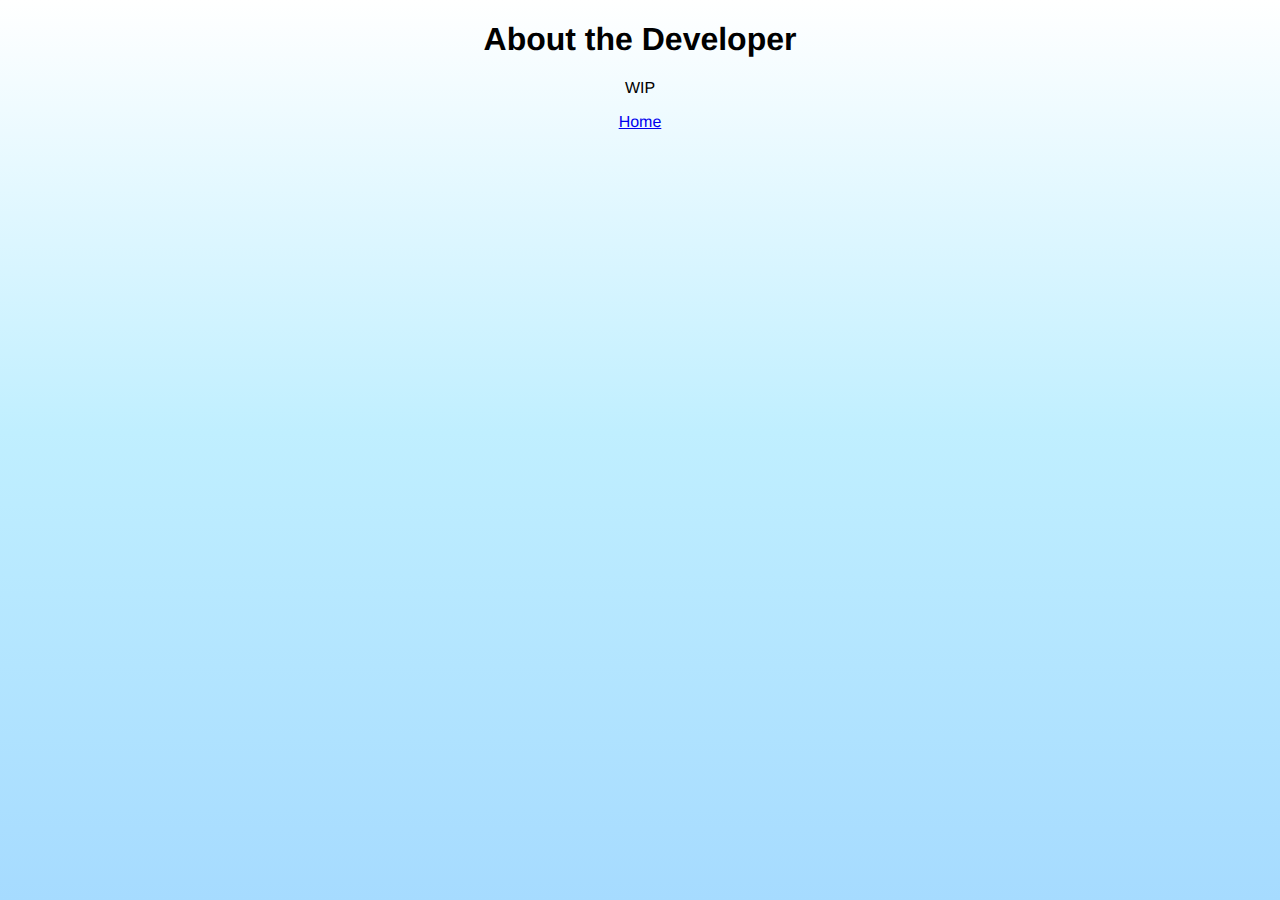
<file: web/about_devs.html>
<!DOCTYPE html>
<html>

    <head>
        <meta charset='utf-8'>
        <meta http-equiv='X-UA-Compatible' content='IE=edge'>
        <title>About the Developer - The Python music player of your nostalgic dreams</title>
        <link rel="stylesheet" href="style.css">
    </head>

    <body>
        <h1 class="center">About the Developer</h1>
        <p class="center">WIP</p>
        <p class="center"><a href="index.html">Home</a></p>

        <script>
            window.onload = function() {
                document.body.style.animation = "none"; // Reset the animation
                document.body.offsetHeight; // Trigger reflow/repaint to restart the animation
                document.body.style.animation = "slideUpFadeIn 1s ease-out"; // Reapply the animation
            }
        </script>
        
    </body>

</html>
</file>
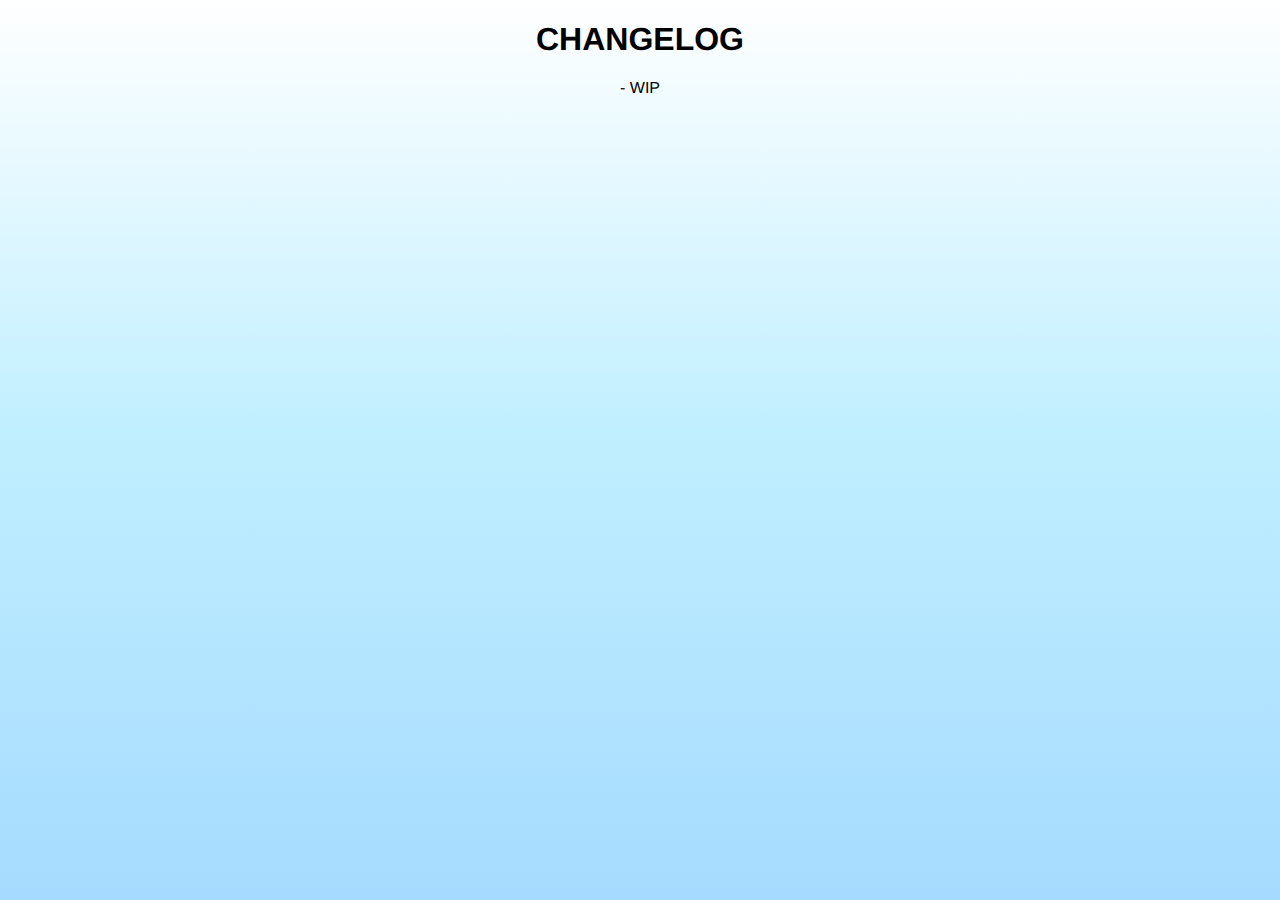
<file: web/changelog.html>
<!DOCTYPE html>
<html>

    <head>
        <meta charset='utf-8'>
        <meta http-equiv='X-UA-Compatible' content='IE=edge'>
        <title>Changelog - PyMuse - The Python music player of your nostalgic dreams</title>
        <link rel="stylesheet" href="style.css">
        <!-- <script src="main.js" defer></script> -->
    </head>

    <body>
        <h1 class="center">CHANGELOG</h1>
        <p class="center">- WIP</p>

        <script>
            window.onload = function() {
                document.body.style.animation = "none"; // Reset the animation
                document.body.offsetHeight; // Trigger reflow/repaint to restart the animation
                document.body.style.animation = "slideUpFadeIn 1s ease-out"; // Reapply the animation
            }
        </script>

    </body>

</html>
</file>
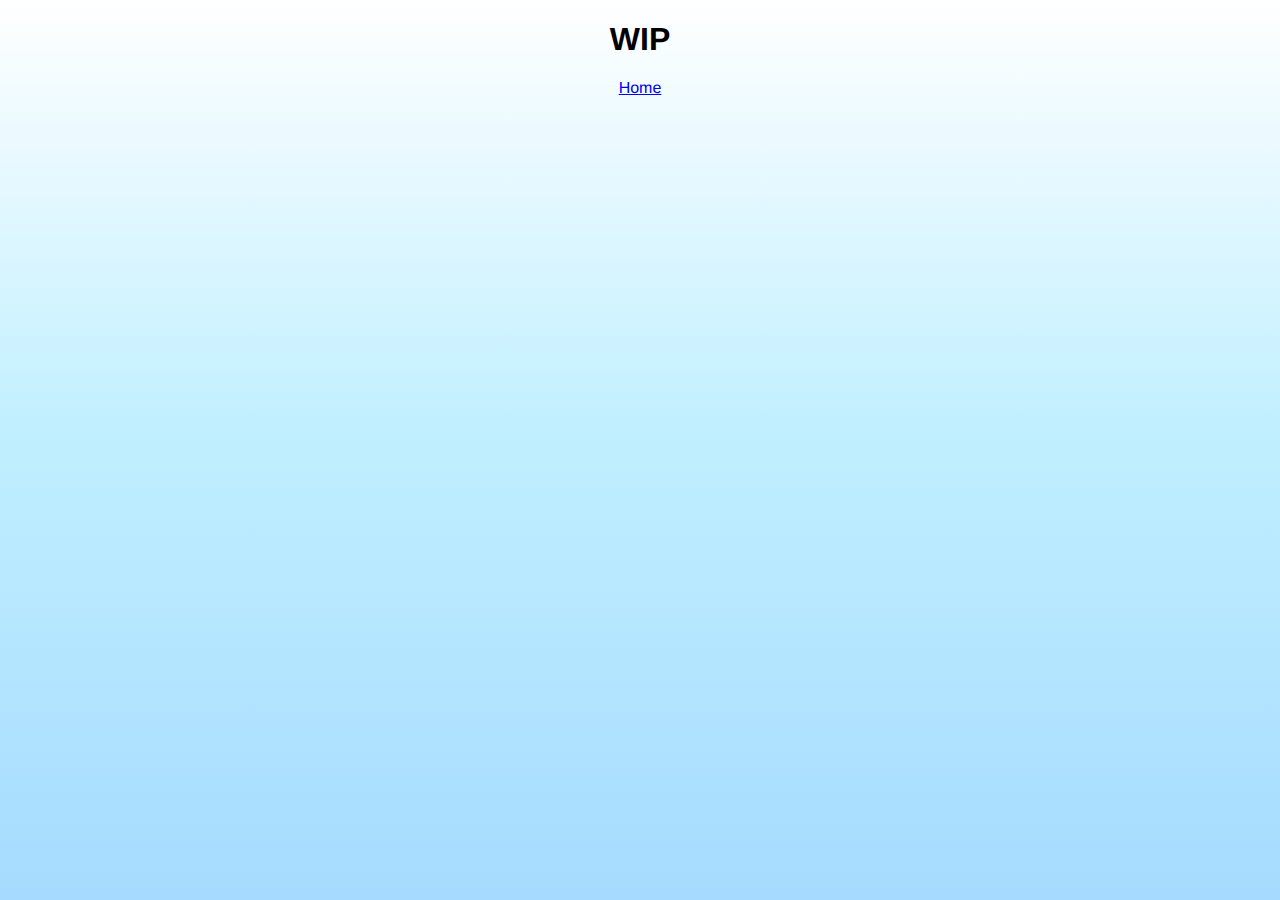
<file: web/doc.html>
<!DOCTYPE html>
<html>

    <head>
        <meta charset='utf-8'>
        <meta http-equiv='X-UA-Compatible' content='IE=edge'>
        <link rel="stylesheet" href="style.css">
        <title>Documentation - The Python music player of your nostalgic dreams</title>
    </head>
    
    <body>
        <h1 class="center">WIP</h1>
        <p class="center"><a href="index.html">Home</a></p>

        <script>
            window.onload = function() {
                document.body.style.animation = "none"; // Reset the animation
                document.body.offsetHeight; // Trigger reflow/repaint to restart the animation
                document.body.style.animation = "slideUpFadeIn 1s ease-out"; // Reapply the animation
            }
        </script>

    </body>

</html>
</file>
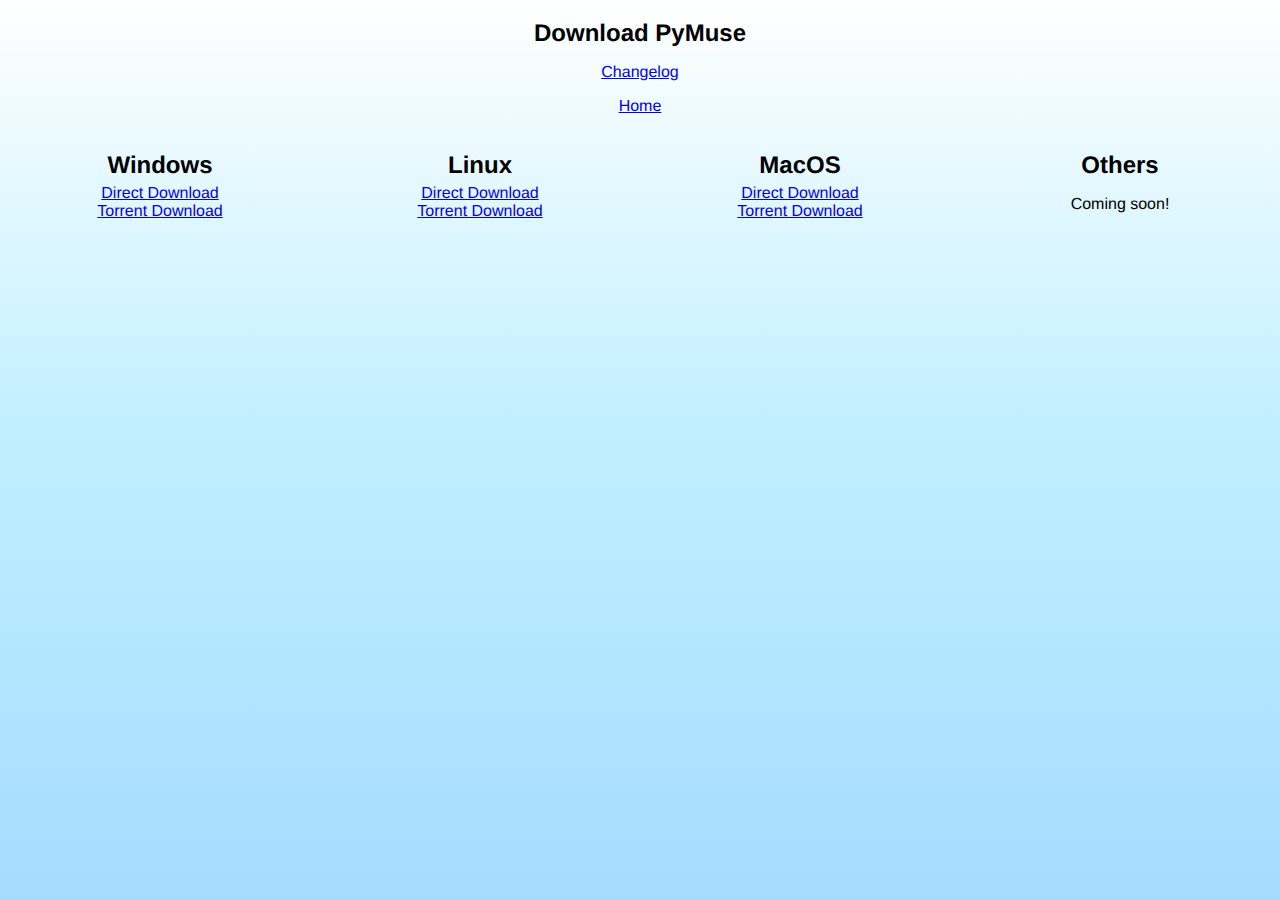
<file: web/download.html>
<!DOCTYPE html>
<html>

    <head>
        <meta charset='utf-8'>
        <meta http-equiv='X-UA-Compatible' content='IE=edge'>
        <title>Download PyMuse - PyMuse - The Python music player of your nostalgic dreams</title>
        <link rel="stylesheet" href="style.css">
        <!-- <script src="main.js" defer></script> -->
    </head>

    <body>
        
        <h2 style="margin-bottom:5px;" class="center">Download PyMuse</h2>
        <p style="text-align:center;"><a id="changelog" href=changelog.html>Changelog</a></p>
        <p style="text-align:center;"><a id="home" href=index.html>Home</a></p>
        <div class=center>
        
              <div style="float: left;width:25%;">
              <h2 style="margin-bottom:5px;">Windows</h2>
                  <a class=center href="lol">Direct Download</a>
                  <a class=center href="lol">Torrent Download</a>
              </div>
              <div style="float: left;width:25%;">
              <h2 style="margin-bottom:5px;">Linux</h2>
                  <a class=center href="lol">Direct Download</a>
                  <a class=center href="lol">Torrent Download</a>
              </div>
              <div style="float: left;width:25%;">
              <h2 style="margin-bottom:5px;">MacOS</h2>
                  <a class=center href="lol">Direct Download</a>
                  <a class=center href="lol">Torrent Download</a>
              </div>
              <div style="float: left;width:25%;">
              <h2 style="margin-bottom:5px;">Others</h2>
                  <p class="center">Coming soon!</p>
              </div>
        </div>

        <script>
            window.onload = function() {
                document.body.style.animation = "none"; // Reset the animation
                document.body.offsetHeight; // Trigger reflow/repaint to restart the animation
                document.body.style.animation = "slideUpFadeIn 1s ease-out"; // Reapply the animation
            }
        </script>

    </body>

</html>
</file>
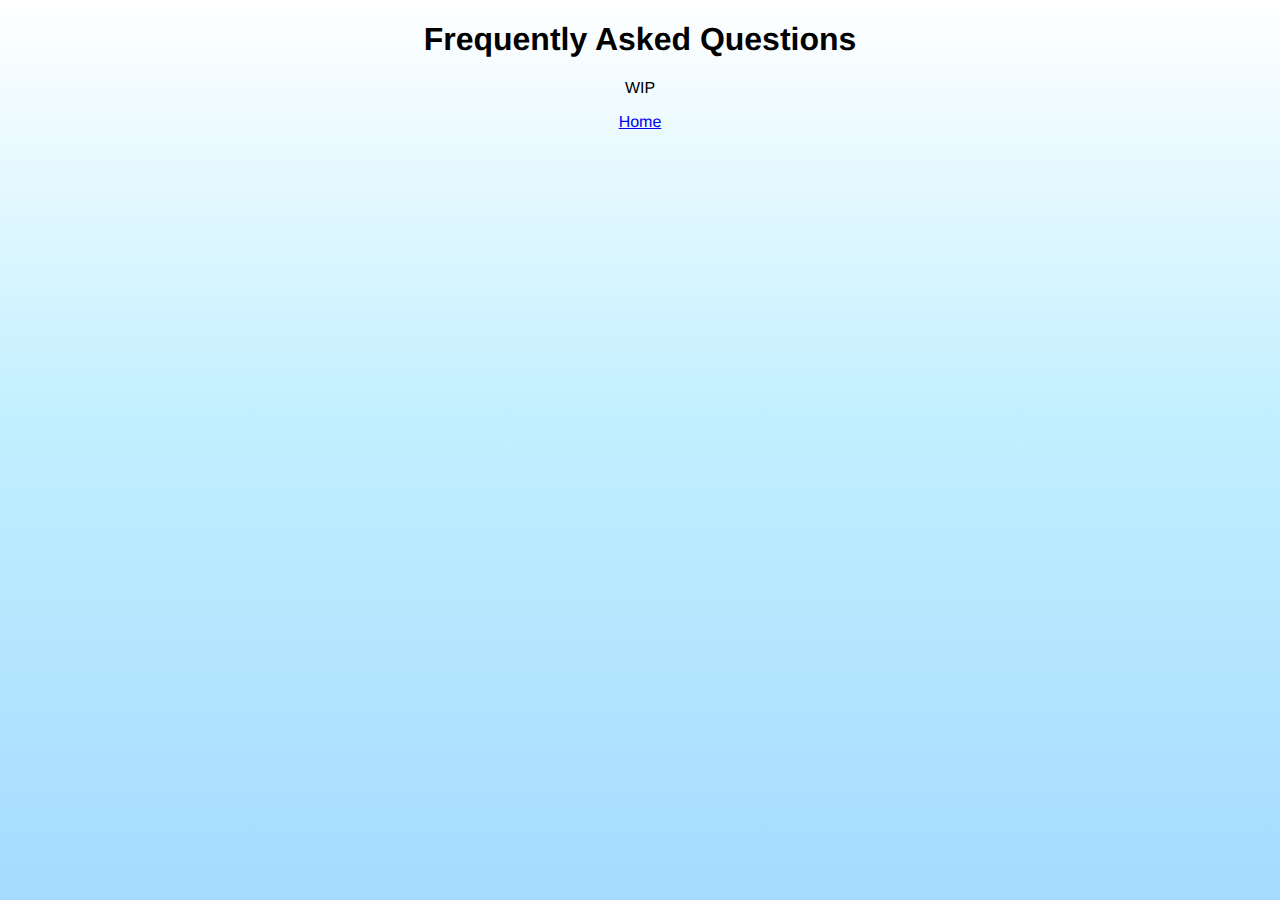
<file: web/faq.html>
<!DOCTYPE html>
<html>

    <head>
        <meta charset='utf-8'>
        <meta http-equiv='X-UA-Compatible' content='IE=edge'>
        <link rel="stylesheet" href="style.css">
        <title>Frequently Asked Questions - The Python music player of your nostalgic dreams</title>
    </head>

    <body>
        <h1 class="center">Frequently Asked Questions</h1>
        <p class="center">WIP</p>

        <p class="center"><a href="index.html">Home</a></p>

        <script>
            window.onload = function() {
                document.body.style.animation = "none"; // Reset the animation
                document.body.offsetHeight; // Trigger reflow/repaint to restart the animation
                document.body.style.animation = "slideUpFadeIn 1s ease-out"; // Reapply the animation
            }
        </script>
        
    </body>

</html>
</file>
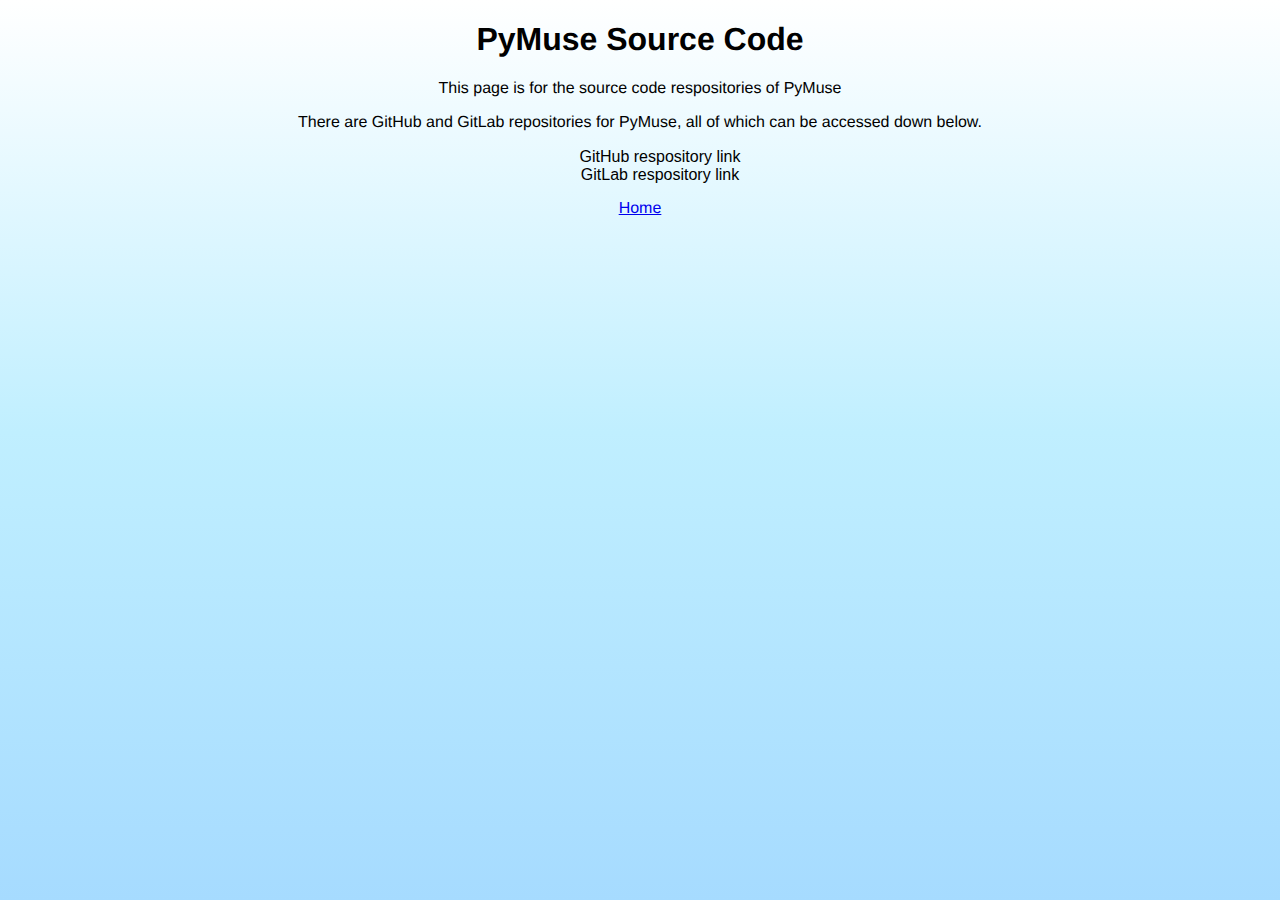
<file: web/src_code.html>
<!DOCTYPE html>
<html>
    <head>
        <meta charset='utf-8'>
        <meta http-equiv='X-UA-Compatible' content='IE=edge'>
        <link rel="stylesheet" href="style.css">
        <title>Source Code - The Python music player of your nostalgic dreams</title>
    </head>

    <body>

        <h1 class="center">PyMuse Source Code</h1>
        <p class="center">This page is for the source code respositories of PyMuse</p>
        <p class="center">There are GitHub and GitLab repositories for PyMuse, all of which can be accessed down below.</p>
    
        <ul class="center">
            <li class="center">
                GitHub respository link
            </li>
            <li class="center">
                GitLab respository link
            </li>
        </ul>
    
        <p class="center"><a href="index.html">Home</a></p>
    
        <script>
            window.onload = function() {
                document.body.style.animation = "none"; // Reset the animation
                document.body.offsetHeight; // Trigger reflow/repaint to restart the animation
                document.body.style.animation = "slideUpFadeIn 1s ease-out"; // Reapply the animation
            }
        </script>
        
    </body>

</html>
</file>
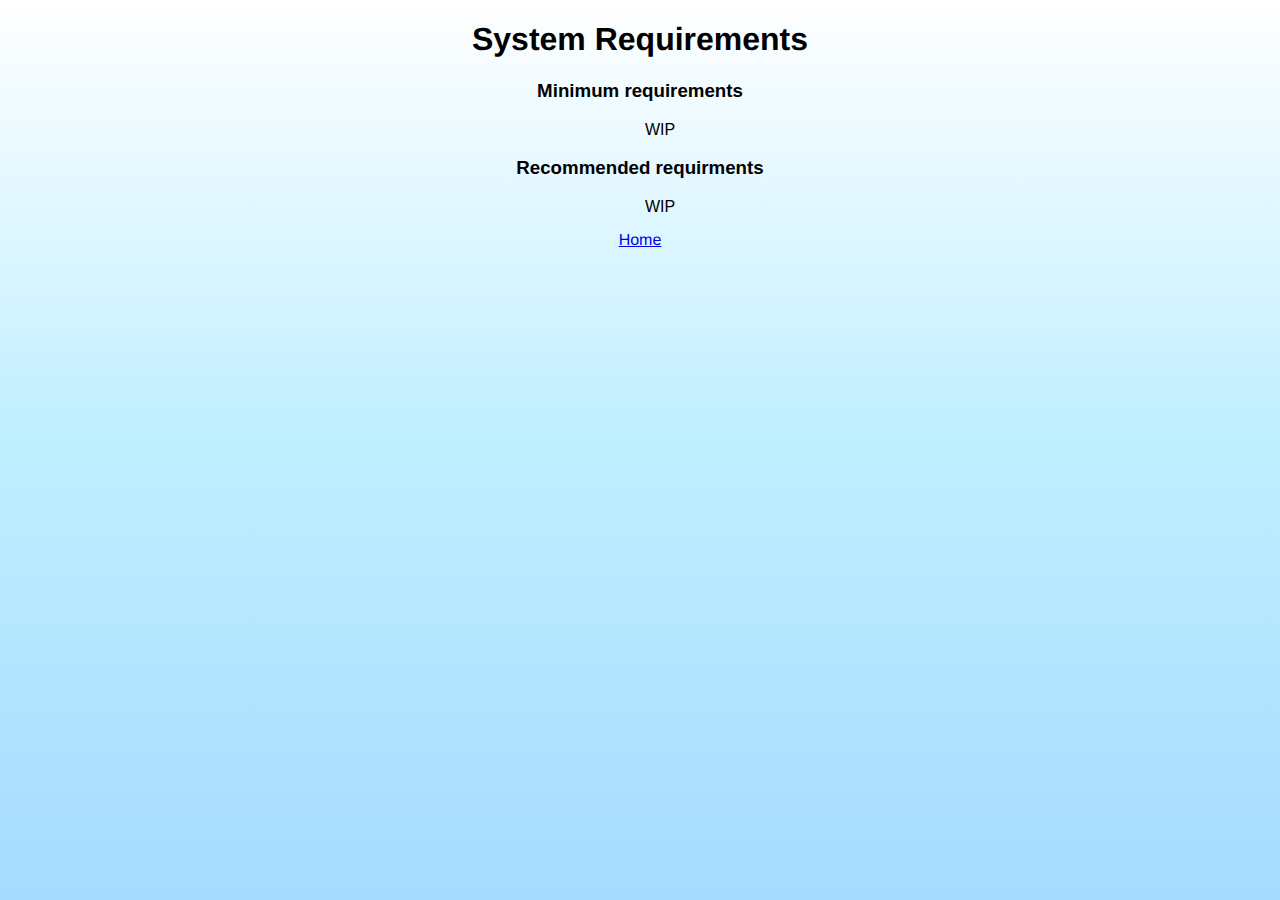
<file: web/sysreqs.html>
<!DOCTYPE html>
<html>
    <head>
        <meta charset='utf-8'>
        <meta http-equiv='X-UA-Compatible' content='IE=edge'>
        <link rel="stylesheet" href="style.css">
        <title>System Requirements for PyMuse - The Python music player of your nostalgic dreams</title>
    </head>
    
    <body>
        <h1 class="center">System Requirements</h1>

        <h3 class="center">Minimum requirements</h3>
        <ul class="center">
            <li class="center">
                WIP
            </li>
        </ul>
    
        <h3 class="center">Recommended requirments</h3>
        <ul class="center">
            <li class="center">
                WIP
            </li>
        </ul>

        <p class="center"><a href="index.html">Home</a></p>

        <script>
            window.onload = function() {
                document.body.style.animation = "none"; // Reset the animation
                document.body.offsetHeight; // Trigger reflow/repaint to restart the animation
                document.body.style.animation = "slideUpFadeIn 1s ease-out"; // Reapply the animation
            }
        </script>

    </body>

</html>
</file>
<file: web/style.css>
/* Existing styles */
.center {
    display: block;
    text-align: center;
    font-family: 'Segoe UI', Tahoma, Geneva, Verdana, sans-serif;
  }
  
  .imgcenter {
    display: block;
    margin-left: auto;
    margin-right: auto;
    image-rendering: pixelated; /* Prevent antialiasing for images */
  }
  
  h1, h2, p, a, span {
    font-family: 'Segoe UI', Tahoma, Geneva, Verdana, sans-serif;
    -webkit-font-smoothing: none; /* Disable antialiasing */
    -moz-osx-font-smoothing: grayscale; /* For Firefox */
    text-rendering: geometricPrecision; /* Try to improve text rendering */
  }
  
  body {
    background: linear-gradient(rgba(255,255,255,1) 0%, rgba(192,239,255,1) 48%, rgba(166,219,255,1) 100%);
    height: 100%;
    margin: 0;
    background-repeat: no-repeat;
    background-attachment: fixed;
    
    /* Add animation to body */
    animation: slideUpFadeIn 1s ease-out; /* Adjust timing as needed */
  }
  
  /* Keyframes for sliding up and fading in */
  @keyframes slideUpFadeIn {
    0% {
      opacity: 0;
      transform: translateY(50px); /* Start below the page */
    }
    100% {
      opacity: 1;
      transform: translateY(0); /* End at normal position */
    }
  }
</file>
